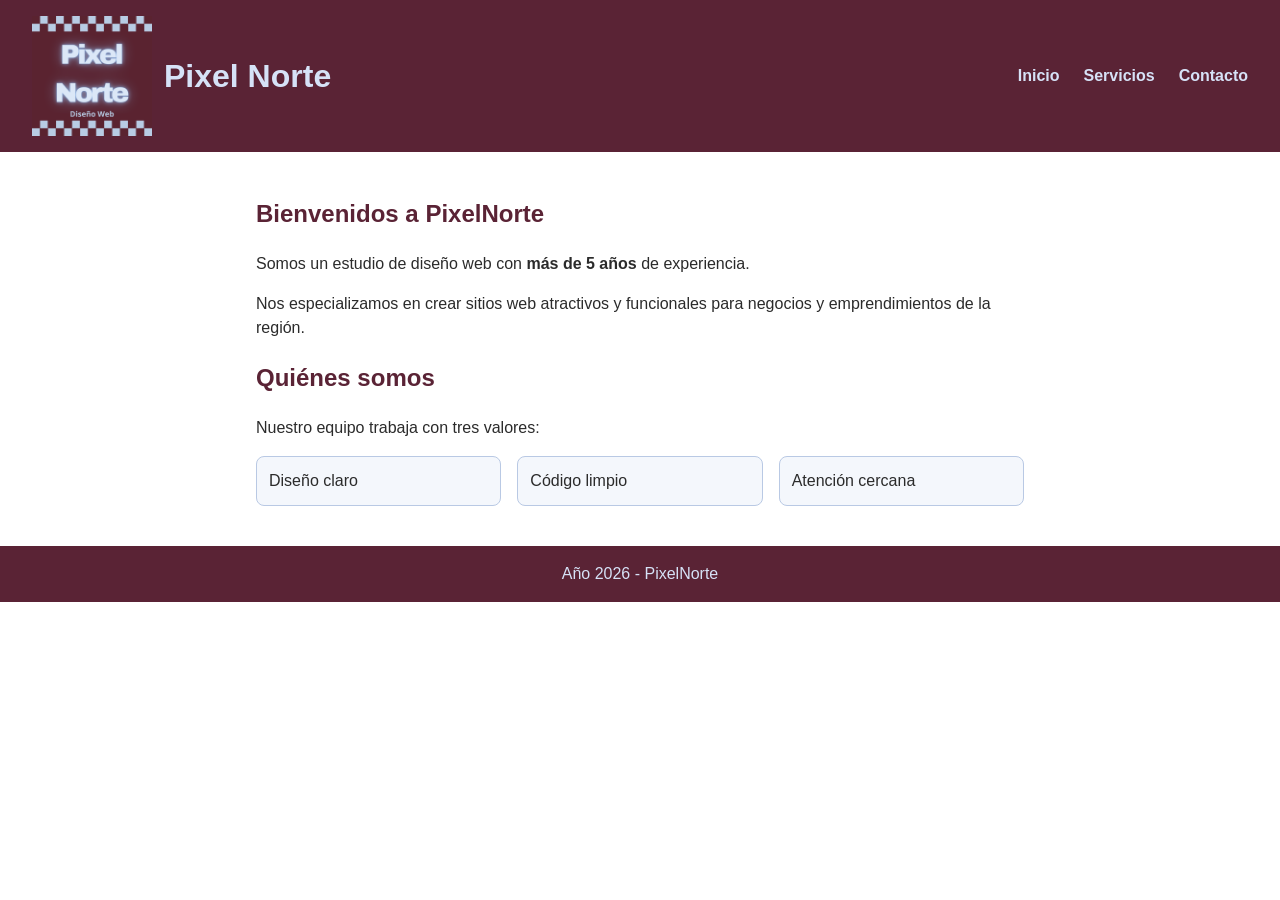
<file: index.html>
<!DOCTYPE html>
<html lang="es">
<head>
  <meta charset="UTF-8">
  <meta name="viewport" content="width=device-width, initial-scale=1.0">
  <title>Pixel Norte - Inicio</title>
  <link rel="stylesheet" href="style.css">
</head>
<body>
  <header id="site-header">
     <img src="img/logo.png" alt="Logo de Pixel Norte" width="120" height="120">
    <h1>Pixel Norte</h1>
    <nav id="nav-principal">
      <ul>
        <li><a href="index.html">Inicio</a></li>
        <li><a href="servicios.html">Servicios</a></li>
        <li><a href="contacto.html">Contacto</a></li>
      </ul>
    </nav>
  </header>

  <main>
    <section id="bienvenida">
      <h2>Bienvenidos a PixelNorte</h2>
      <p>Somos un estudio de diseño web con <strong>más de 5 años</strong> de experiencia.</p>
      <p>Nos especializamos en crear sitios web atractivos y funcionales para negocios y emprendimientos de la región.</p>
    </section>

    <section id="quienes-somos">
      <h2>Quiénes somos</h2>
      <p>Nuestro equipo trabaja con tres valores:</p>
      <ul>
        <li>Diseño claro</li>
        <li>Código limpio</li>
        <li>Atención cercana</li>
      </ul>
    </section>
  </main>

  <footer id="site-footer">
    <p>A&ntilde;o 2026 - PixelNorte</p>
  </footer>
</body>
</html>
</file>
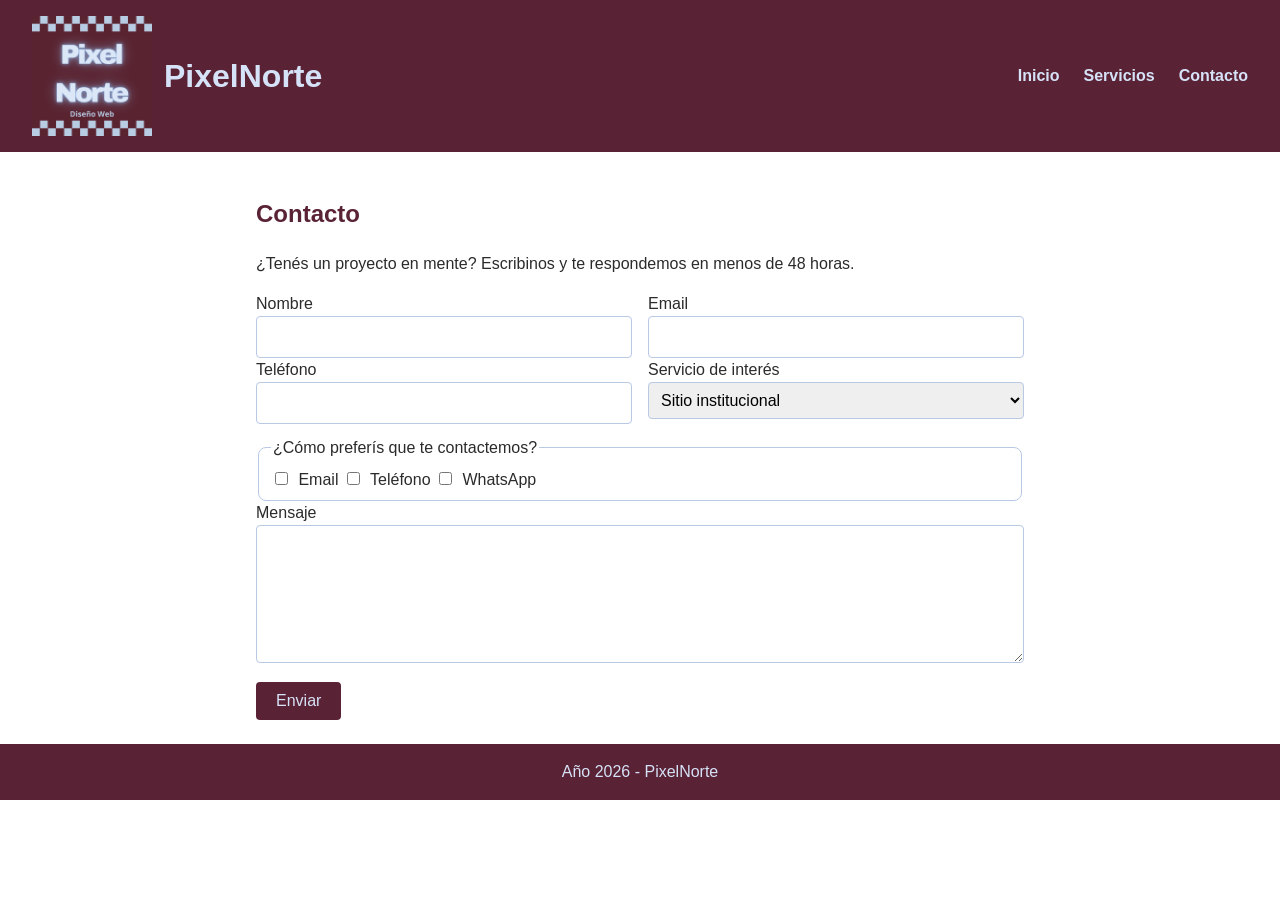
<file: contacto.html>
<!DOCTYPE html>
<html lang="es">
<head>
  <meta charset="UTF-8">
  <meta name="viewport" content="width=device-width, initial-scale=1.0">
  <title>PixelNorte - Contacto</title>
  <link rel="stylesheet" href="style.css">
</head>
<body>
  <header id="site-header">
    <img src="img/logo.png" alt="Logo de Pixel Norte" width="120" height="120">
    <h1>PixelNorte</h1>
    <nav id="nav-principal">
      <ul>
        <li><a href="index.html">Inicio</a></li>
        <li><a href="servicios.html">Servicios</a></li>
        <li><a href="contacto.html">Contacto</a></li>
      </ul>
    </nav>
  </header>

  <main>
    <section id="contacto">
      <h2>Contacto</h2>
      <p>¿Tenés un proyecto en mente? Escribinos y te respondemos en menos de 48 horas.</p>

      <form id="formulario-contacto" action="#" method="post">
        <div>
          <label for="nombre">Nombre</label>
          <input type="text" id="nombre" name="nombre" required>
        </div>

        <div>
          <label for="email">Email</label>
          <input type="email" id="email" name="email" required>
        </div>

        <div>
          <label for="telefono">Teléfono</label>
          <input type="tel" id="telefono" name="telefono">
        </div>
        <div>
          <label for="servicio">Servicio de interés</label>
          <select id="servicio" name="servicio">
            <option value="sitio-institucional">Sitio institucional</option>
            <option value="tienda-online">Tienda online</option>
            <option value="rediseno">Rediseño web</option>
            <option value="mantenimiento">Mantenimiento mensual</option>
          </select>
        </div>

        <fieldset class="campo-ancho">
          <legend>¿Cómo preferís que te contactemos?</legend>
          <label for="pref-email">
            <input type="checkbox" id="pref-email" name="preferencia" value="email"> Email
          </label>
          <label for="pref-telefono">
            <input type="checkbox" id="pref-telefono" name="preferencia" value="telefono"> Teléfono
          </label>
          <label for="pref-whatsapp">
            <input type="checkbox" id="pref-whatsapp" name="preferencia" value="whatsapp"> WhatsApp
          </label>
        </fieldset>

        <div class="campo-ancho">
          <label for="mensaje">Mensaje</label>
          <textarea id="mensaje" name="mensaje" rows="5"></textarea>
        </div>

        <div class="campo-ancho">
          <button type="submit">Enviar</button>
        </div>
      </form>
    </section>
  </main>

  <footer id="site-footer">
    <p>A&ntilde;o  2026 - PixelNorte</p>
  </footer>
      
</body>
</html>
</file>
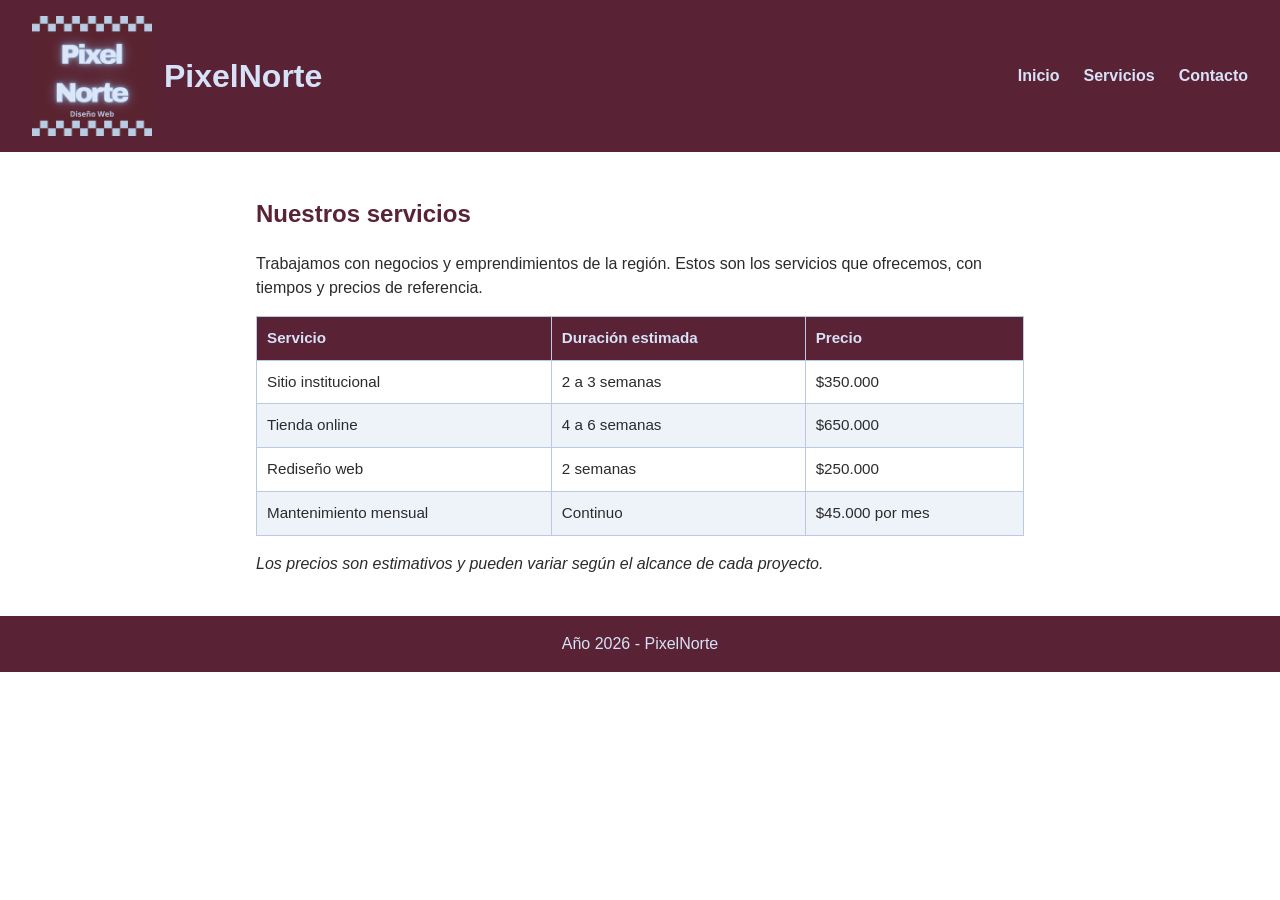
<file: servicios.html>
<!DOCTYPE html>
<html lang="es">
<head>
  <meta charset="UTF-8">
  <meta name="viewport" content="width=device-width, initial-scale=1.0">
  <title>PixelNorte - Servicios</title>
  <link rel="stylesheet" href="style.css">
</head>
<body>
  <header id="site-header">
    <img src="img/logo.png" alt="Logo de PixelNorte" width="120" height="120">
    <h1>PixelNorte</h1>
    <nav id="nav-principal">
      <ul>
        <li><a href="index.html">Inicio</a></li>
        <li><a href="servicios.html">Servicios</a></li>
        <li><a href="contacto.html">Contacto</a></li>
      </ul>
    </nav>
  </header>

  <main>
    <section id="servicios">
      <h2>Nuestros servicios</h2>
      <p>Trabajamos con negocios y emprendimientos de la región. Estos son los servicios que ofrecemos, con tiempos y precios de referencia.</p>

       <table id="tabla-servicios">
        <thead>
          <tr>
            <th>Servicio</th>
            <th>Duración estimada</th>
            <th>Precio</th>
          </tr>
        </thead>
        <tbody>
          <tr>
            <td>Sitio institucional</td>
            <td>2 a 3 semanas</td>
            <td>$350.000</td>
          </tr>
          <tr>
            <td>Tienda online</td>
            <td>4 a 6 semanas</td>
            <td>$650.000</td>
          </tr>
          <tr>
            <td>Rediseño web</td>
            <td>2 semanas</td>
            <td>$250.000</td>
          </tr>
          <tr>
            <td>Mantenimiento mensual</td>
            <td>Continuo</td>
            <td>$45.000 por mes</td>
          </tr>
        </tbody>
      </table>
       <p><em>Los precios son estimativos y pueden variar según el alcance de cada proyecto.</em></p>
    </section>
  </main>

<footer id="site-footer">
    <p>A&ntilde;o 2026 - PixelNorte</p>
  </footer>
</body>
</html>
</file>
<file: style.css>
/* Paleta PixelNorte
   Principal:  #5A2335  (bordo)
   Secundario: #B9C9E4  (celeste)
   Claro:      #D6E2F7
   Texto:      #2B2B2B
*/

* {
  box-sizing: border-box;
}
body {
  margin: 0;
  font-family: Arial, Helvetica, sans-serif;
  line-height: 1.5;
  color: #2B2B2B;
  display: grid;
  grid-template-columns: 1fr;
  gap: 24px;
}

main {
  width: 100%;
  max-width: 800px;
  margin: 0 auto;
  padding: 0 16px;
}

h1,
h2 {
  color: #5A2335;
}

h1 {
  font-size: 2rem;
}

h2 {
  font-size: 1.5rem;
}

img {
  max-width: 100%;
  height: auto;
}
#site-header {
  display: flex;
  flex-direction: column;
  align-items: center;
  gap: 12px;
  padding: 16px;
  background-color: #5A2335;
}

#site-header h1 {
  margin: 0;
  color: #D6E2F7;
}

#nav-principal ul {
  display: flex;
  flex-direction: column;
  gap: 8px;
  margin: 0;
  padding: 0;
  list-style: none;
  text-align: center;
}

#nav-principal a {
  color: #D6E2F7;
  font-weight: bold;
  text-decoration: none;
}

#nav-principal a:hover {
  text-decoration: underline;
}
#quienes-somos ul {
  display: flex;
  flex-wrap: wrap;
  gap: 16px;
  padding: 0;
  list-style: none;
}

#quienes-somos li {
  flex: 1 1 200px;
  padding: 12px;
  border: 1px solid #B9C9E4;
  border-radius: 8px;
  background-color: #F4F7FC;
}
#tabla-servicios {
  width: 100%;
  margin: 16px 0;
  border-collapse: collapse;
  font-size: 0.95rem;
}

#tabla-servicios th,
#tabla-servicios td {
  padding: 10px;
  border: 1px solid #B9C9E4;
  text-align: left;
}

#tabla-servicios th {
  background-color: #5A2335;
  color: #D6E2F7;
}

#tabla-servicios tbody tr:nth-child(even) {
  background-color: #EEF3FA;
}
bash
#formulario-contacto label {
  display: block;
  margin-top: 12px;
  font-weight: bold;
}

#formulario-contacto input:not([type="checkbox"]),
#formulario-contacto select,
#formulario-contacto textarea {
  width: 100%;
  padding: 8px;
  border: 1px solid #B9C9E4;
  border-radius: 4px;
  font: inherit;
}

#formulario-contacto fieldset {
  margin-top: 12px;
  padding: 8px 12px;
  border: 1px solid #B9C9E4;
  border-radius: 8px;
}

#formulario-contacto fieldset label {
  margin-top: 4px;
  font-weight: normal;
}

#formulario-contacto input[type="checkbox"] {
  margin-right: 6px;
}

#formulario-contacto button {
  margin-top: 12px;
  padding: 10px 20px;
  border: none;
  border-radius: 4px;
  background-color: #5A2335;
  color: #D6E2F7;
  font-size: 1rem;
  cursor: pointer;
}

#formulario-contacto button:hover {
  background-color: #7A3047;
}
#site-footer {
  padding: 16px;
  background-color: #5A2335;
  color: #D6E2F7;
  text-align: center;
}

#site-footer p {
  margin: 0;
}
@media (min-width: 700px) {
  #site-header {
    flex-direction: row;
    justify-content: space-between;
    padding: 16px 32px;
  }

  #site-header h1 {
    margin-right: auto;
  }

  #nav-principal ul {
    flex-direction: row;
    gap: 24px;
  }

  #formulario-contacto {
    display: grid;
    grid-template-columns: 1fr 1fr;
    gap: 0 16px;
  }

  #formulario-contacto .campo-ancho {
    grid-column: 1 / -1;
  }
}
</file>
